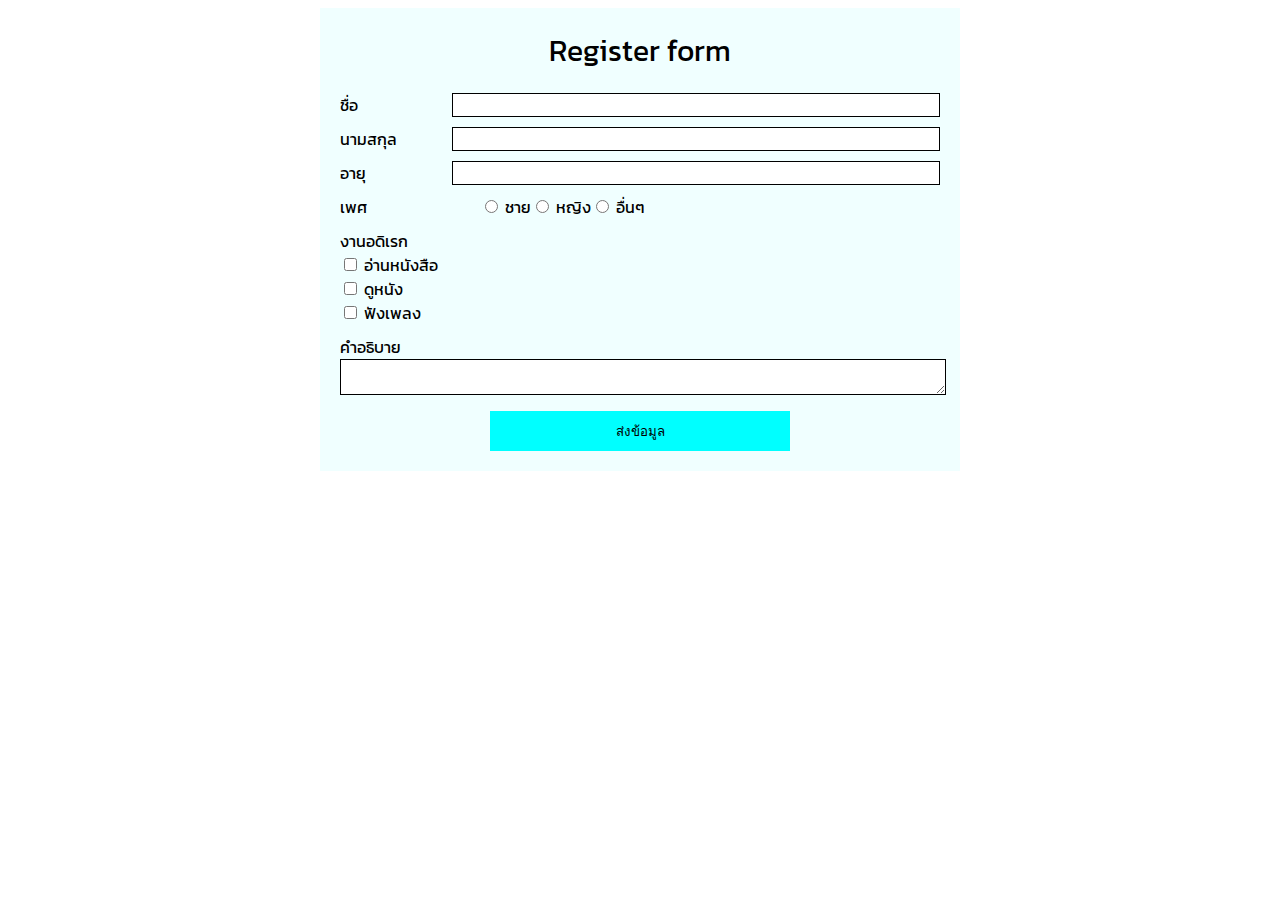
<file: index.html>
<!DOCTYPE html>
<html lang="en">
<head>

    <meta charset="UTF-8">
    <meta name="viewport" content="width=device-width, initial-scale=1.0">
    <title>Document</title>
    <link rel="stylesheet" href="styles.css">

</head>
<body>
    <div class="container">
        <div class="header">
            Register form
        </div>
        <div class="flex form-input">
            <div class="header-form">ชื่อ</div>
            <input class="form" name="firstname" type="text">
        </div>
        <div class="flex form-input">
            <div class="header-form">นามสกุล</div>
            <input class="form" name="lastname" type="text">
        </div>
        <div class="flex form-input">
            <div class="header-form">อายุ</div> 
            <input class="form" name="age"  min="0" max="100">
        </div>
        <div class="flex gender form-input">
            <div class="header-form">เพศ</div> 
            <div class="flex">
                <div>
                    <input name="gender" type="radio"> ชาย
                </div>
                <div>
                    <input name="gender" type="radio"> หญิง
                </div>
                <div>
                    <input name="gender" type="radio"> อื่นๆ
                </div>
            </div>
        </div>
        <div class="form-input">
            งานอดิเรก
            <div>
                <input name="interest" type="checkbox" value="อ่านหนังสือ"> อ่านหนังสือ
            </div>
            <div>
                <input name="interest" type="checkbox" value="ดูหนัง"> ดูหนัง
            </div>
            <div>
                <input name="interest" type="checkbox" value="ฟังเพลง"> ฟังเพลง
            </div>
        </div>
        <div class="form-input">
            คำอธิบาย
            <textarea name="description"></textarea>
        </div>
        <div class="center">
            <button  onclick="submitData()" class="button">ส่งข้อมูล</button>
        </div>
    </div>
    <script src="index.js"></script>
</body>
</html>
</file>
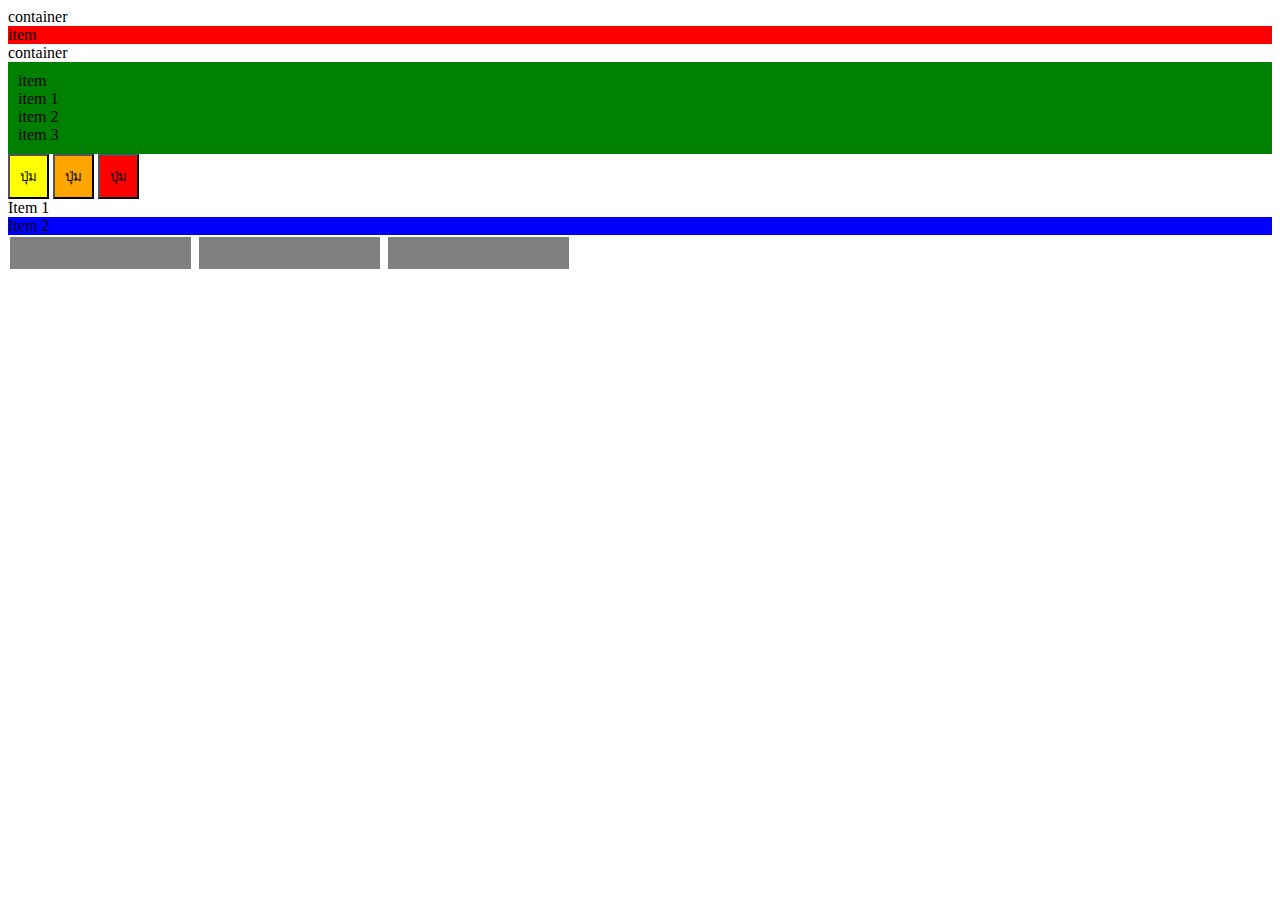
<file: index2.html>
<!DOCTYPE html>
<html lang="en">
<head>
    <meta charset="UTF-8">
    <meta name="viewport" content="width=device-width, initial-scale=1.0">
    <title>Document</title>
    <style>
        .container .item {
           background-color: red;
        }
        
        .footer-container .item {
            background-color: blue;
        }
        .main-container > .item {
            background-color: green;
            padding: 10px;
        }
        .button {
            background-color: yellow;
            padding: 10px;
        }
        .button.active {
            background-color: orange;
            padding: 10px;
        }
        .button.danger {
            background-color: red;
            padding: 10px;
        }
        .item1 + .item2 {
            background-color: blue;
        }
        input[type="text"] {
            background-color: gray;
            border: 2px;
            height: 30px;
            margin: 2px;
        }
    </style>
</head>
<body>
    <!-- 1. item เป็นลูกของ container -->
    <div class="container">
        container
        <div class="item">
            item
        </div>
    </div>

    <!-- 2. item เป็นลูกของ container แค่ชั้นเดียว -->
     <div class="main-container">
            container
            <div class="item">
                item
                <div class="item">
                    item 1
                </div>
                <div class="item">
                    item 2
                </div>
                <div class="item">
                    item 3
                </div>
            </div>
    </div>

    <!-- 3. มี class ติดกัน -->
        <button class="button">ปุ่ม</button>
        <button class="button active">ปุ่ม</button>
        <button class="button danger">ปุ่ม</button>

    <!-- 4. เพื่อนกัน adjacent -->
        <div class="item1">Item 1</div>
        <div class="item2">Item 2</div>

    <!-- 5. attribute selector -->
        <input type="text" name="username">
        <input type="text" name="password">
        <input type="text" name="email">
</body>
</html>
</file>
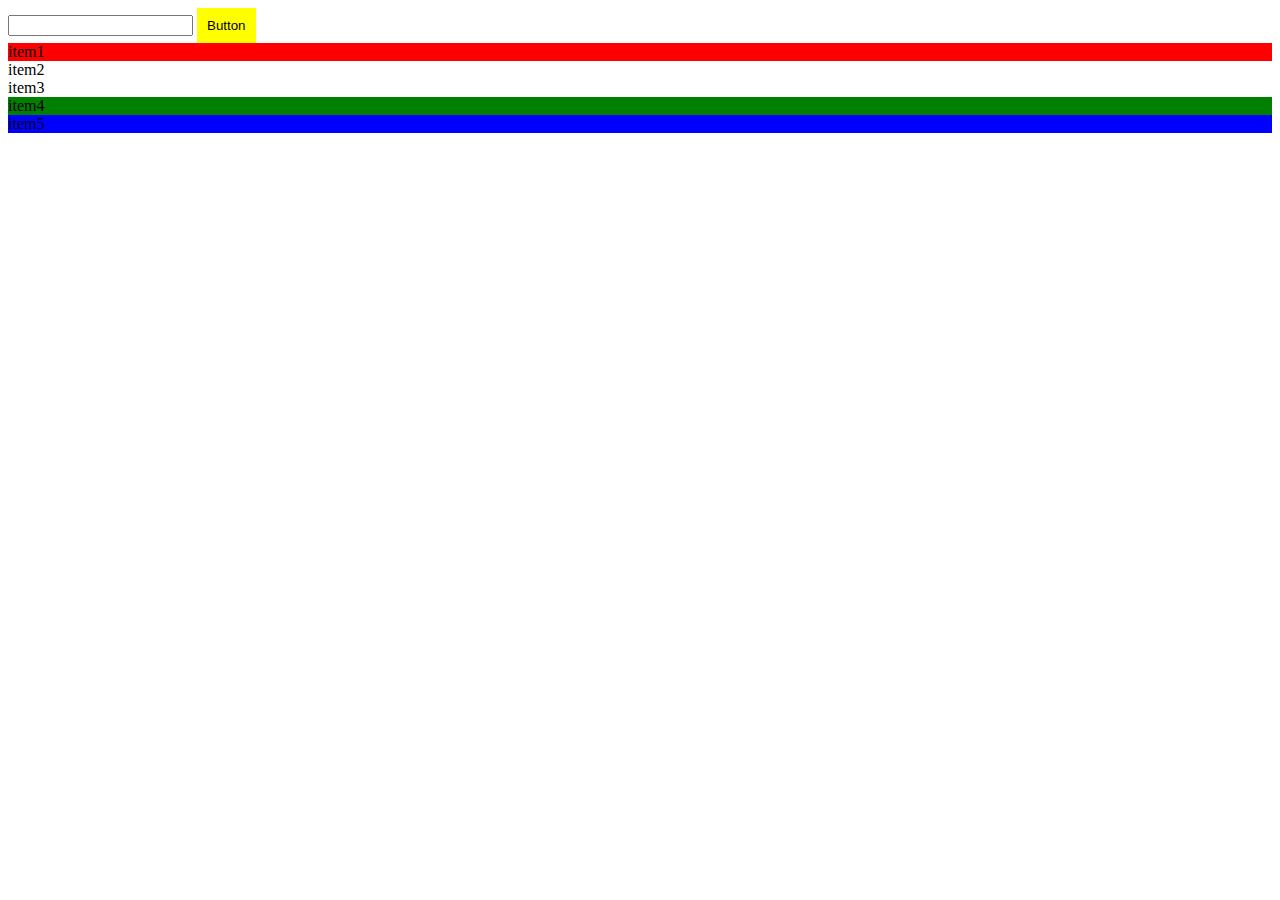
<file: index3.html>
<!DOCTYPE html>
<html lang="en">
<head>
    <meta charset="UTF-8">
    <meta name="viewport" content="width=device-width, initial-scale=1.0">
    <title>Document</title>
    <style>
        .button {
            background-color: yellow;
            padding: 10px;
            border: 0;
        }
        
        .button:hover {
            background-color: orange;
        }
        .button:active {
            background-color: red;
        }
        .button:focus {
            background-color: green;
        }
        input:focus {
            background-color: blue;
        }
        .container .item:first-child {
            background-color: red;
        }
        .container .item:nth-child(4) {
            background-color: green;
        }
        .container .item:last-child {
            background-color: blue;
        }
    </style>
</head>
<body>
    <!-- hover = วาง active = คลิก focus = cursor  -->
     <input type="text">
    <button class="button">Button</button>

    <div class="container">
        <div class="item">item1</div>
        <div class="item">item2</div>
        <div class="item">item3</div>
        <div class="item">item4</div>
        <div class="item">item5</div>
    </div>
</body>
</html>
</file>
<file: styles.css>
@font-face {
    font-family: 'kanit';
    src: url('./Kanit/Kanit-Regular.ttf');
}

body {
    font-family: 'kanit';
}
.container {
    width: 100%;
    max-width: 640px;
    margin-left: auto;
    margin-right: auto;
    background-color: azure;
    padding: 20px;
    box-sizing: border-box;
}

.header {
    font-size: 30px;
    text-align: center;
    margin-bottom: 20px;
}
.header-form {
    width: 140px;
}
.flex {
    display: flex;
}
.form-input {
    margin-bottom: 10px;
}
input.form, textarea {
    border: 1px solid black;
    width: 100%;
}
.center {
    text-align: center;
}
.button {
    border: 0;
    width: 50%;
    background-color: aqua;
    height: 40px;
}

@media screen and (max-width: 768px) {
    .flex {
       flex-direction: column;
    }
    .header {
        font-size: 24px;
    }
    .button {
       width: 100%;
    }
}
</file>
